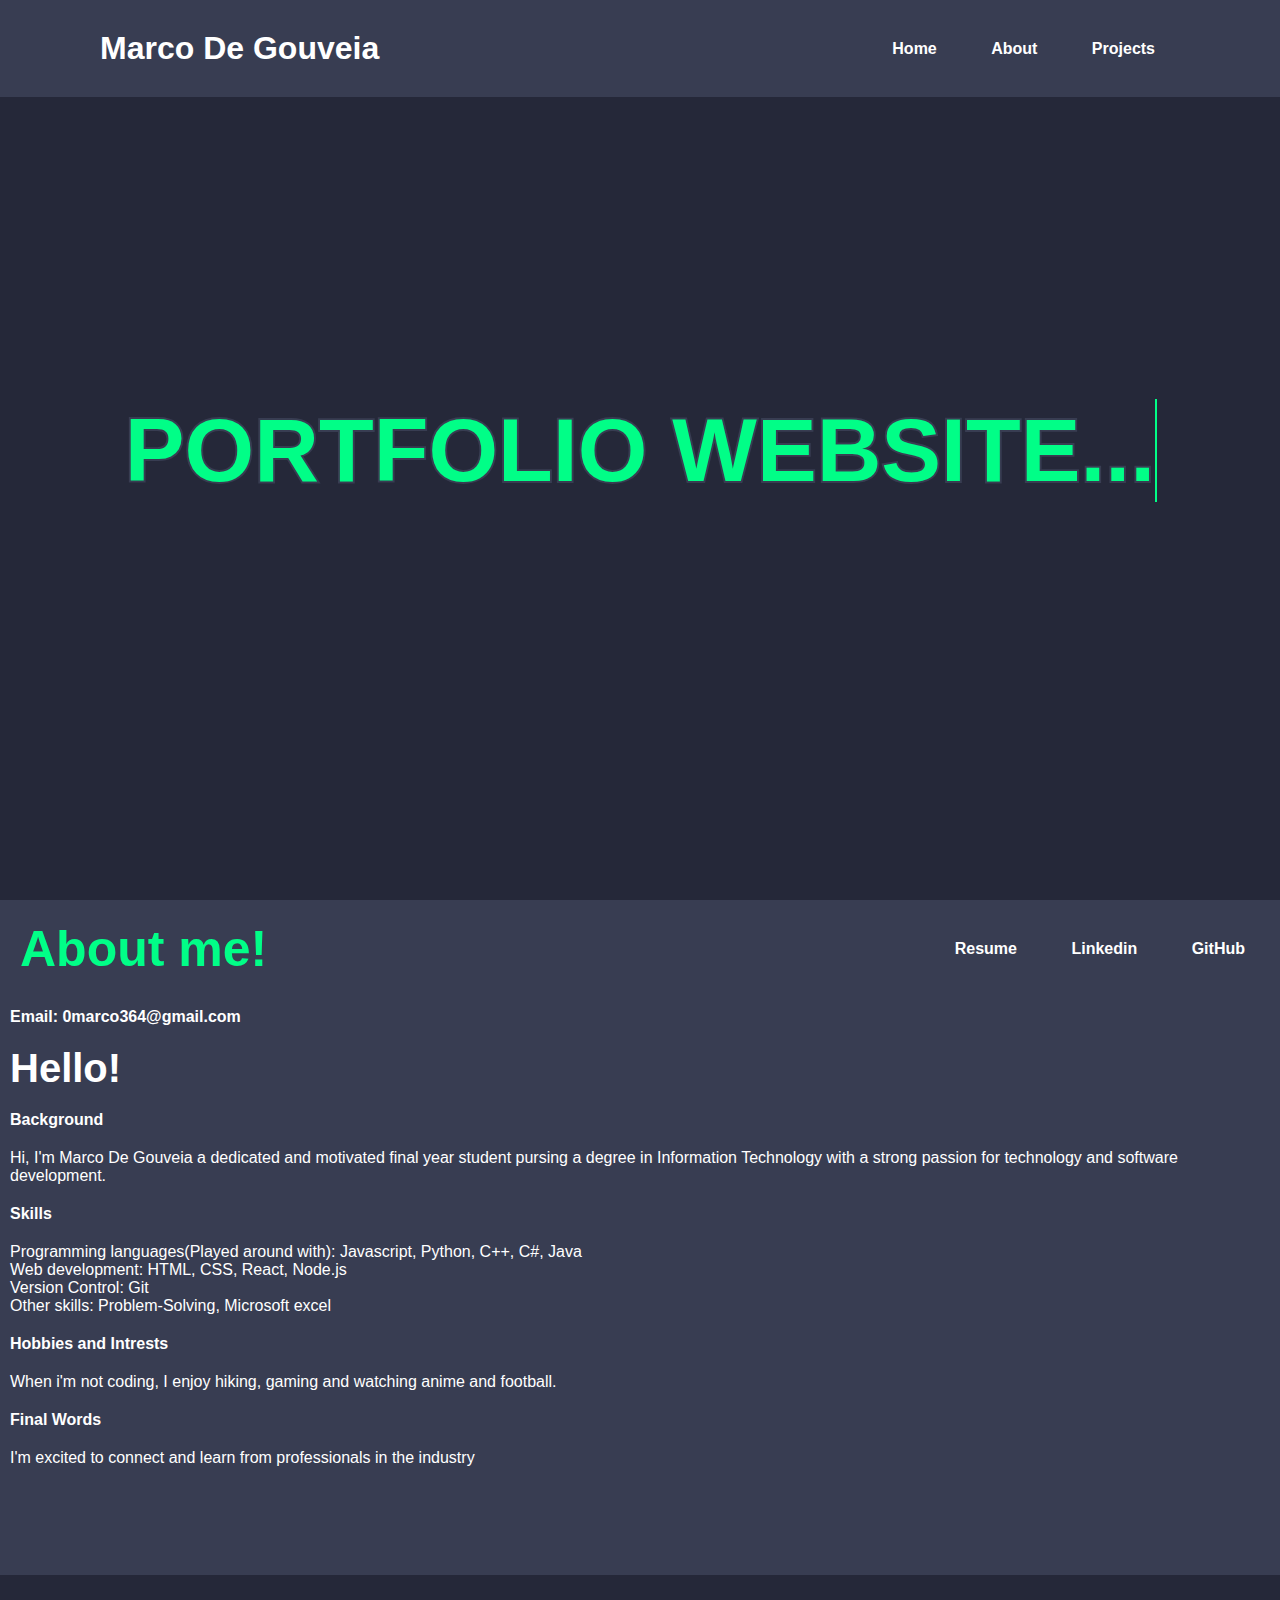
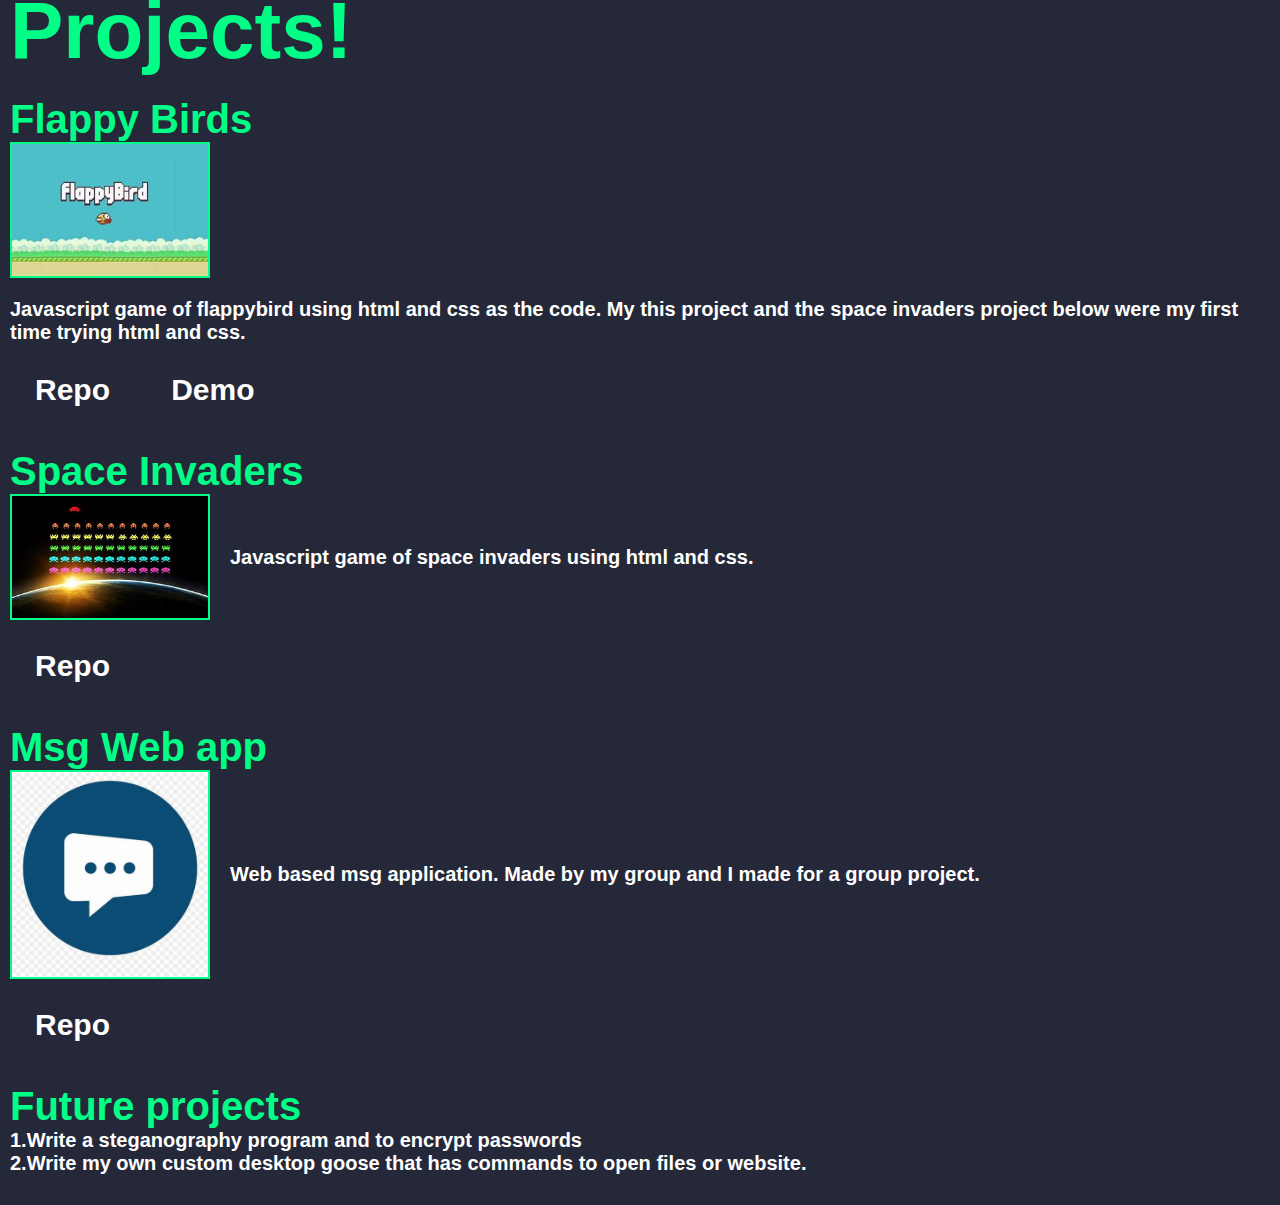
<file: index.html>
<!DOCTYPE html>
<html lang="en">
<head>
    <meta charset="UTF-8">
    <meta name="viewport" content="width=device-width, initial-scale=1.0">
    <title>MarcoDeGouveiaCV</title>
    <link rel="stylesheet" href="CV.css">
</head>
<body>
    <header>
        <h1 class="logo">Marco De Gouveia</h1>
        <nav class="navigation">
            <a href="#Port">Home</a>
            <a href="#About">About</a>
            <a href="#Projects">Projects</a>
        </nav>
    </header>

    <section id="Port">
        <h2 data-text="Portfolio Website...">Portfolio Website...</h2>
    </section>

    <section id="About">
        <div>
            <div id = "HeadingAbout">
                <h3 id="TxTAbout">About me!</h3>
                <nav id="ContactInfo">
                    <a href="Marco de Gouveia (2).pdf" target="_blank">Resume</a>
                    <a href="https://www.linkedin.com/in/marco-de-gouveia-447195267/">Linkedin</a>
                    <a href="https://github.com/LuxFate">GitHub</a>
                </nav>
            </div id = "TextDesc">
                <h4 id="Email">Email: 0marco364@gmail.com</h4>
                <h5 id="Hello">Hello!</h5>
                <div>
                    <h4 id="AboutMe">Background</h4>
                    <p id="Des">Hi, I'm Marco De Gouveia a dedicated and motivated final year student
                    pursing a degree in Information Technology with a strong passion for technology and
                    software development.
                    </p>

                    <h4 id="AboutMe">Skills</h4>
                    <ul id="Des">
                        <li>Programming languages(Played around with): Javascript, Python, C++, C#, Java</li>
                        <li>Web development: HTML, CSS, React, Node.js</li>
                        <li>Version Control: Git</li>
                        <li>Other skills: Problem-Solving, Microsoft excel</li>
                    </ul>

                    <h4 id="AboutMe">Hobbies and Intrests</h4>
                    <p id="Des">When i'm not coding, I enjoy hiking, gaming and watching anime and football.</p>
            
                    <h4 id="AboutMe">Final Words</h4>
                    <p id="Des">I'm excited to connect and learn from professionals in the industry</p>
                </div>
            </div>
    </section>
    
    <section id="Projects">
        <h1>Projects!</h1>
        <h4>Flappy Birds</h4>
        <div class="content">
            <div class = "img1">
                <img src="Flappy.jfif" alt="">
            </div>
            <div class="desc">
                <p>Javascript game of flappybird using html and css as the code.
                My this project and the space invaders project below were my first time trying html and css.
                
                </p>
            </div>
        </div>
        <nav class="link">
            <a href="https://github.com/LuxFate/FlappyBird">Repo</a>
            <a href="https://luxfate.github.io/FlappyBird/" target="_blank">Demo</a>
        </nav>
        <h4>Space Invaders</h4>
        <div class="content">
            <div class="img1">
                <img src="SpaceInvaders.jfif" alt="">
            </div>
            <div class="desc">
                <p>Javascript game of space invaders using html and css.</p>
            </div>
        </div>
        <nav class="link">
            <a href="https://github.com/LuxFate/SpaceInvaders">Repo</a>
        </nav>
        <h4 class="Msg">Msg Web app</h4>
        <div class="content">
            <div class="img1">
                <img src="MSG.jfif" alt="">
            </div>
            <div class="desc">
                <p>Web based msg application. Made by my group and I made for a group project.</p>
            </div>
        </div>
        <nav class="link">
            <a href="https://github.com/LuxFate/Chatapp/tree/master">Repo</a>
        </nav>
        <h4 class="Future">Future projects</h4>
        <div class="content">
            <div class="desc1">
                <p>1.Write a steganography program and to encrypt passwords</p>
                <p>2.Write my own custom desktop goose that has commands to open files or website.</p>
            </div>
        </div>
    </section>

    <script src="CV.js"></script>
</body>
</html>
</file>
<file: CV.css>
*{
    margin: 0;
    padding: 0;
    box-sizing: border-box;
    scroll-behavior: smooth;
    font-family: 'Poppins', sans-serif;
}

/*Set initiale background*/
body{
    background: #252839;
    width: 100vw;
    height: 100vh;
}

/*Set header background align text*/
header{
    position: fixed;
    background-color: #383d52;
    top: 0;
    left: 0;
    width: 100%;
    padding: 30px 100px;
    display: flex;
    flex-wrap: wrap;
    justify-content: space-between;
    align-items: center;
    z-index: 100;
}

/*Set logo szie color, indicate no pointer event because the logo is not a button like the other */
.logo{
    color: white;
    font-size: 2em;
    pointer-events: none;
}

/*Set the nav buttons style*/
.navigation a{
    text-decoration: none;
    color: white;
    padding: 6px 15px;
    border-radius: 20px;
    margin: 0 10px;
    font-weight: 600;
}

/*Set the nav style when hoverd on with button*/
.navigation a:hover{
    background: #01fe87;
    color: white;
}

/*This is to display which section on the webpage you are on*/
.navigation a.active{
    background: #01fe87;
    color: white;
}

/*Defines the heading for the about me section*/
#HeadingAbout{
    background-color: #383d52;
    top: 0;
    left: 0;
    width: 100%;
    padding: 10px 10px;
    display: flex;
    flex-wrap: wrap;
    justify-content: space-between;
    align-items: center;
    z-index: 100;
}

/*Sets buttons style by the about me section for my linkdin and github directory*/
#ContactInfo a{
    text-decoration: none;
    color: white;
    padding: 6px 15px;
    border-radius: 20px;
    margin: 0 10px;
    font-weight: 600;
    justify-content: space-between;
}

/*Same thing with the header buttons*/
#ContactInfo a:hover{
    background: #01fe87;
    color: white;
}
/*Same thing with the header buttons*/
#ContactInfo a.active{
    background: #01fe87;
    color: white;
}

/*Set style for email*/
#Email{
    padding: 10px;
    display: flex;
    flex-wrap: wrap;
    justify-content: left;
    align-items: center;
    font-weight: bold;
    color: white;
}

/*Set Home style and position when scrolling through website*/
#Port {
    position: relative;
    display: flex;
    flex-wrap: wrap;
    justify-content: center;
    align-items: center;
    height: 100vh;
}

h2{
    position: relative;
    font-size: 7vw;
    color: #252839;
    -webkit-text-stroke: 0.3vw #383d52;
    text-transform: uppercase;

}
h2::before {
    content: attr(data-text);
    position: absolute;
    top: 0;
    left: 0;
    height: 100%;
    color: #01fe87;
    -webkit-text-stroke: 0vw #383d52;
    border-right: 2px solid #01fe87;
    overflow: hidden;
    white-space: nowrap;
    animation: animate 6s linear forwards;
    animation-iteration-count: 1; 
}

/*Increment h2 width using a animation iteration count*/
@keyframes animate{
    0%
    {
        width: 0;
    }

    70%,100%
    {
        width: 100%;
    }
}

/*Set about section background and size*/
#About{
    height: 75vh;
    background-color: #383d52;
    display: flex;
    flex-wrap: wrap;
}

/*Set style and font*/
#TxTAbout{
    padding: 10px;
    display: flex;
    justify-content: left;
    align-items: center;
    font-size: 50px;
    font-weight: bold;
    color: #01fe87;
}

/*Set style and font*/
#Hello{
    padding: 10px;
    font-size: 40px;
    font-weight: bold;
    font-family: 'Franklin Gothic Medium', 'Arial Narrow', Arial, sans-serif;
    display: flex;
    justify-content: left;
    align-items: center;
    color: white;
}

/*Set initial display text*/
#TextDesc{
    display: flex;
}

#Des{
    color: white;
    padding: 10px 10px;
    justify-content: center;
    align-items: center;
}
/*Set headings style for each section in the about me*/
#AboutMe{
    color: white;
    padding: 10px 10px;
    justify-content: center;
    align-items: center;
}

section#Projects{
    min-height: 100vh;
    color: #01fe87;
    padding: 10px;
    font-size: 40px;
    font-weight: bold;
    display: flex;
    flex-wrap: wrap;
    flex-direction: column;
    align-items: flex-start;
    justify-content: left;
    text-align: left;
    
}

section#Projects h1{
    margin-bottom: 20px;
}

.content {
    display: flex;
    flex-wrap: wrap;
    align-items: center; 
    gap: 20px; 
    margin-bottom: 20px;
}

.desc{
    color: white;
    font-size: 20px;
}

.desc1{
    color: white;
    font-size: 20px;
}

/*Set img size and block size*/
.img1{
    max-width: 200px;
    overflow: hidden;
    border: 2px solid;
    display: inline-block;
    box-sizing: border-box;
    justify-content: center;
    align-items: center;
}

.img1 img{
    width: 100%;
    height: auto;
    object-fit: cover; 
    display: block;
}

/*Similar to other directory buttons for projects github page */
.link{
    margin-bottom: 40px;
}

.link a{
    font-size: 30px;
    text-decoration: none;
    color: white;
    padding: 6px 15px;
    border-radius: 20px;
    margin: 0 10px;
    font-weight: 600;
}

.link a:hover {
    background: #01fe87;
    color: white;
}
</file>
